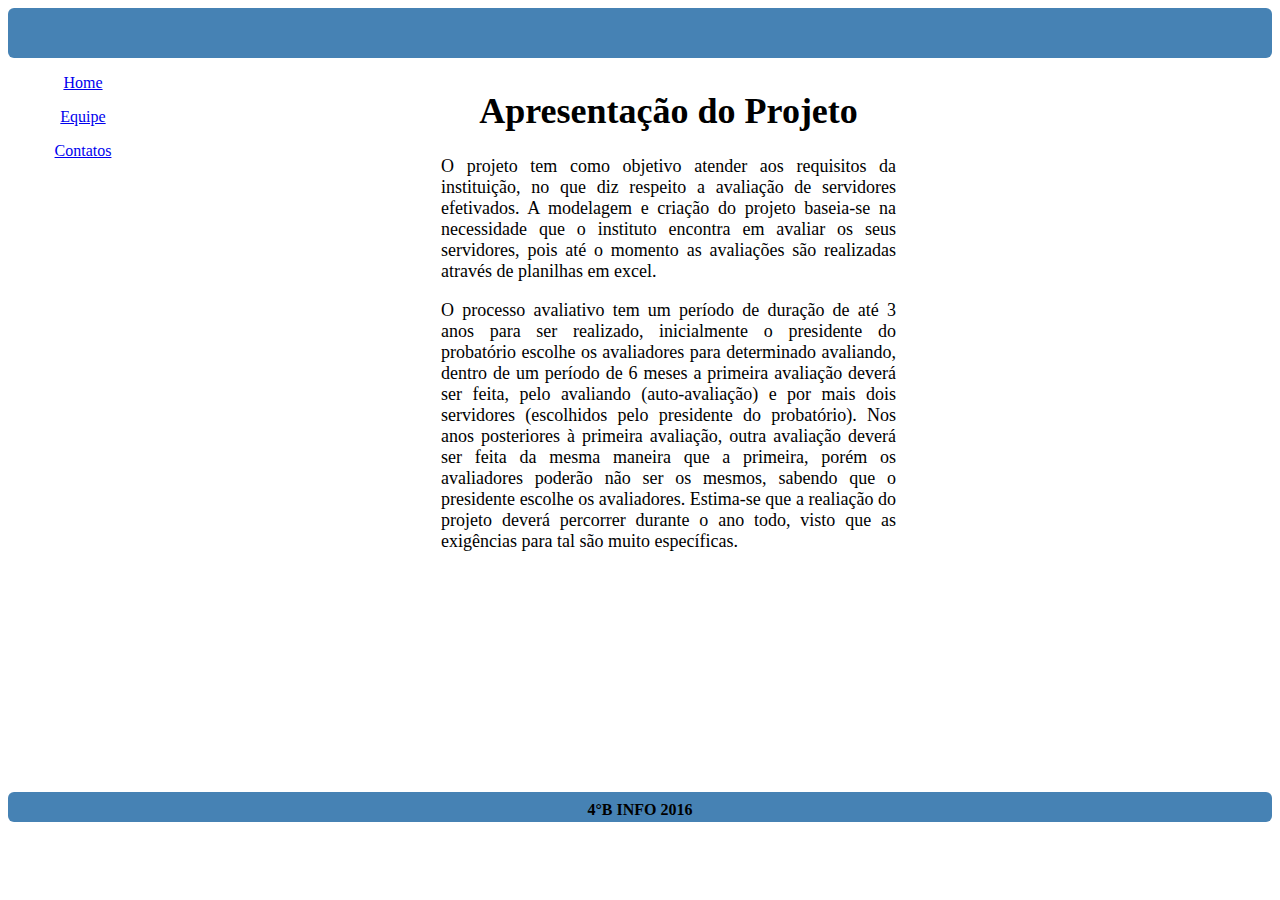
<file: index.html>
<!DOCTYPE html>
<html>
    <head>
        <title>Error 404</title>
        <meta charset="UTF-8">
        <meta name="viewport" content="width=device-width, initial-scale=1.0">
        <link href="estilo.css" rel="stylesheet" type="text/css">
    </head>
    <body>
        <section>
            <header>

            </header>
        </section>
        <section>
            <nav>
                <p>
                    <a href="apresentacaoProjeto.html" target="framePrincipal">Home</a>
                </p>
                <p>
                    <a href="apresentacaoEquipe.html" target="framePrincipal">Equipe</a>
                </p>
                <p>
                    <a href="apresentacaoContatos.html" target="framePrincipal">Contatos</a>
                </p>
            </nav>
            <article>
                <iframe name="framePrincipal" src="apresentacaoProjeto.html" style="width: 80%; border: 0px; height: 730px">                  
                </iframe>
            </article>
        </section>
        <section>
            <footer>
                4°B INFO 2016
            </footer>
        </section>
    </body>
</html>
</file>
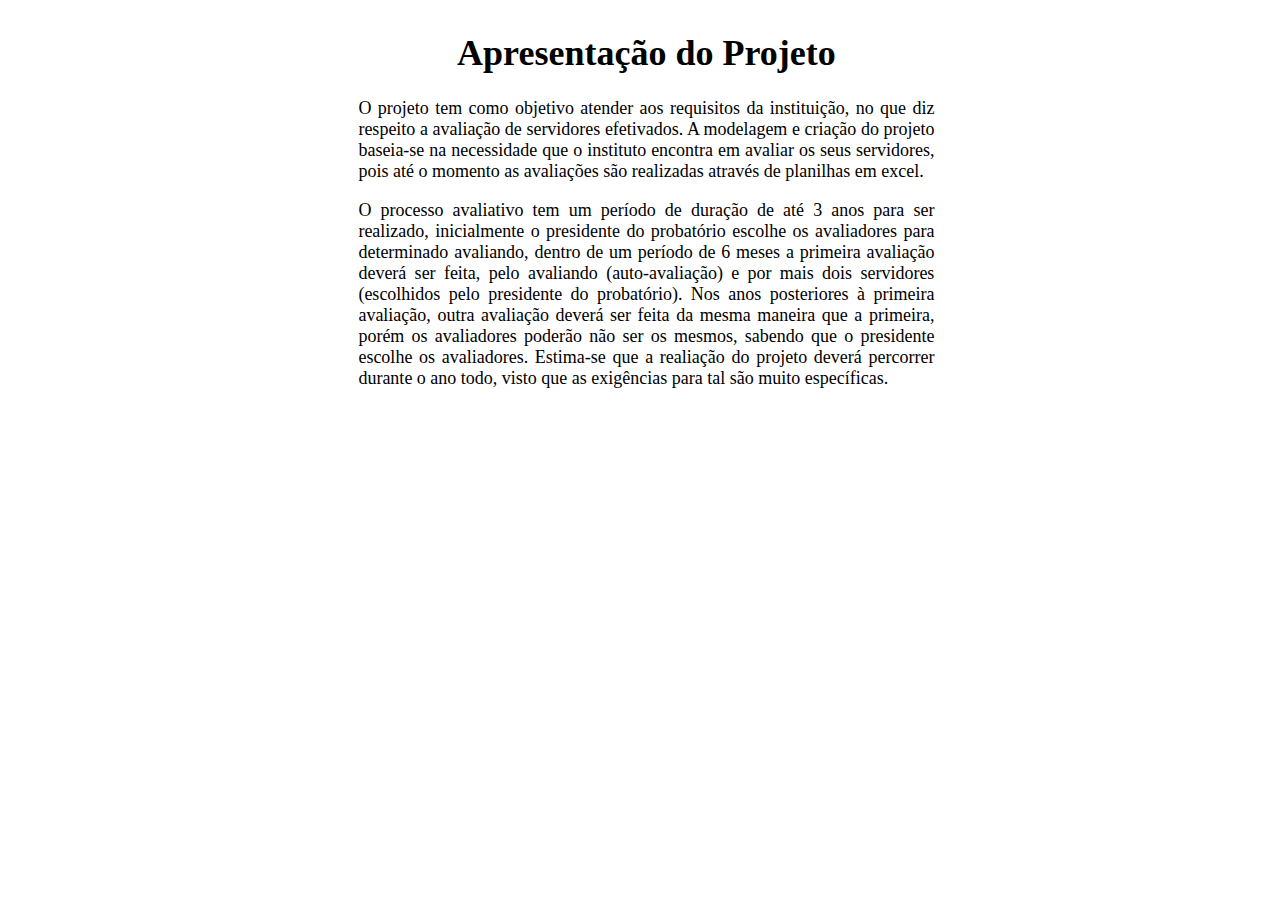
<file: apresentacaoProjeto.html>
<!DOCTYPE html>
<html>
    <head>
        <title>Apresentação Projeto</title>
        <meta charset="UTF-8">
        <meta name="viewport" content="width=device-width, initial-scale=1.0">
        <link rel="stylesheet" type="text/css" href="estilo.css">
    </head>
    <body>
        <div id="principal">
            <span style="text-align: center" >    
                <h1>Apresentação do Projeto</h1>
            </span>    
                <p>
                    O projeto tem como objetivo atender aos requisitos da instituição,
                    no que diz respeito a avaliação de servidores efetivados. A modelagem
                    e criação do projeto baseia-se na necessidade que o instituto encontra
                    em avaliar os seus servidores, pois até o momento as avaliações são
                    realizadas através de planilhas em excel.
                </p>    
                <p>    
                    O processo avaliativo tem um período de duração de até 3 anos para ser
                    realizado, inicialmente o presidente do probatório escolhe os avaliadores
                    para determinado avaliando, dentro de um período de 6 meses a primeira
                    avaliação deverá ser feita, pelo avaliando (auto-avaliação) e por mais
                    dois servidores (escolhidos pelo presidente do probatório). Nos anos 
                    posteriores à primeira avaliação, outra avaliação deverá ser feita da
                    mesma maneira que a primeira, porém os avaliadores poderão não ser os 
                    mesmos, sabendo que o presidente escolhe os avaliadores.
                    Estima-se que a realiação do projeto deverá percorrer durante o ano todo,
                    visto que as exigências
                    para tal são muito específicas.
                </p>                   
        </div>
    </body>
</html>
</file>
<file: estilo.css>
/*
To change this license header, choose License Headers in Project Properties.
To change this template file, choose Tools | Templates
and open the template in the editor.
*/
/* 
    Created on : 06/05/2016, 16:58:07
    Author     : 01728028221
*/

header {
    height: 50px;
    width: 100%;
    background-color: steelblue;
    border-radius: 6px
}

nav {
    font-family: Segoe UI, Tahoma;
    float: left;
    width: 150px;
    height: 500px;
    text-align: center
}

footer {
    font-family: Segoe UI, Tahoma;
    height: 30px;
    width: 100%;
    background-color: steelblue;
    clear: both;
    border-radius: 6px;
    text-align: center;
    font-weight: bold;
    line-height: 35px
}

#principal {
    width: 45%;
    text-align: justify;
    position: absolute;
    left: 28%;
    font-size: 18px;
    font-family: Segoe UI, Tahoma;

}

#principalEquipe {
    background-color: transparent;
    width: 100%
}

#primeira {
    display: inline-block;
    background-color: transparent;
    height:350px;
    width:290px
}
#segunda {
    display: inline-block;
    background-color: transparent;
    height:350px;
    width:290px
}
#terceira {
    display: inline-block;
    background-color: transparent;
    height:350px;
    width:290px
}
#quarta {
    display: inline-block;
    background-color: transparent;
    height:350px;
    width:290px
}
</file>
